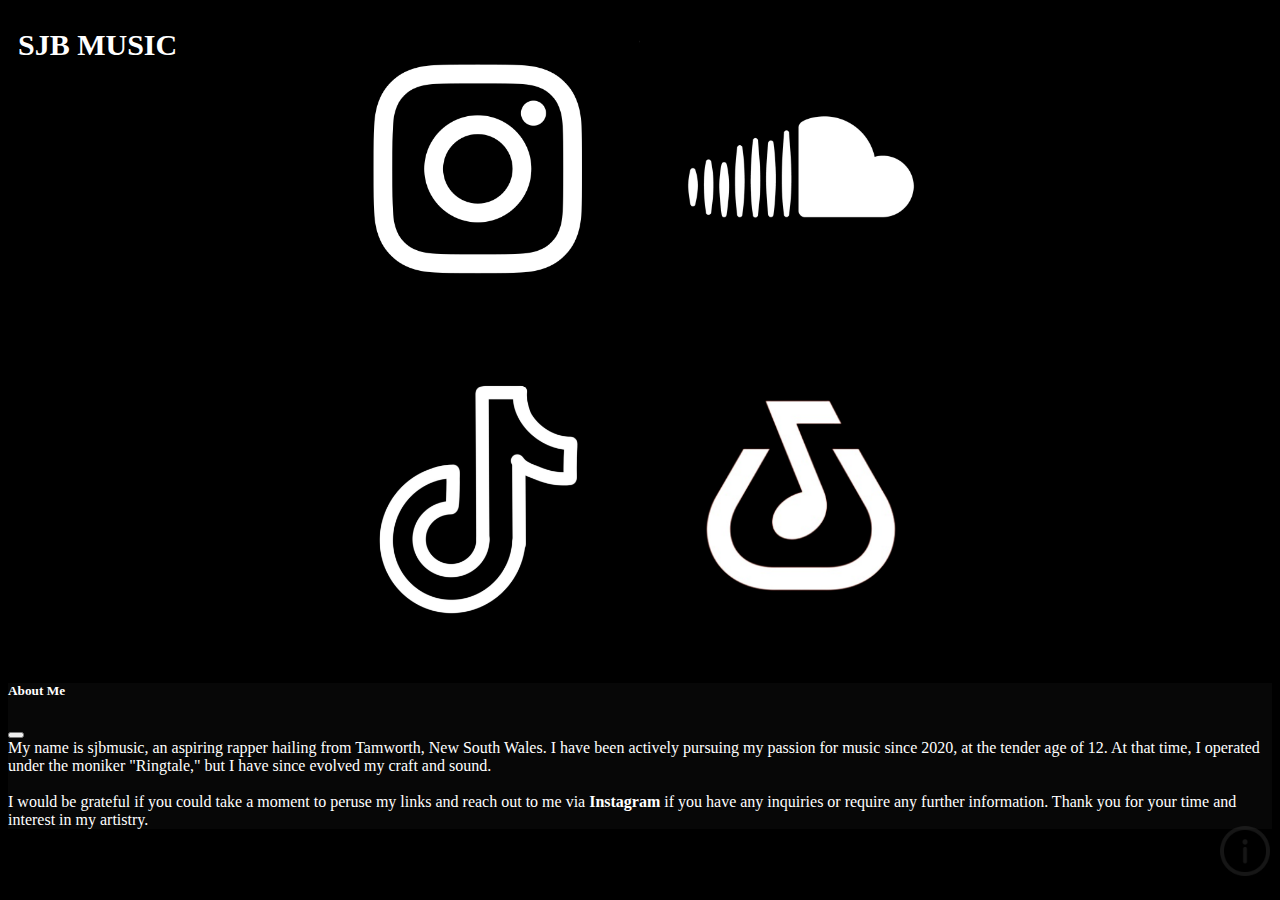
<file: index.html>
<!DOCTYPE html>
<html data-bs-theme="dark">
    <head>
        <title>SJB Music</title>
        <link rel="stylesheet" href="style.css">
        <link href="https://cdn.jsdelivr.net/npm/bootstrap@5.3.0-alpha1/dist/css/bootstrap.min.css" rel="stylesheet" integrity="sha384-GLhlTQ8iRABdZLl6O3oVMWSktQOp6b7In1Zl3/Jr59b6EGGoI1aFkw7cmDA6j6gD" crossorigin="anonymous">
    </head>
    <body style="background-color: black;">
        <h1 class="h1-main">SJB MUSIC</h1>
        <center>
            <div class="grid-container">
                <a id="holder" class="item1" href="https://instagram.com/sjbmusic_" target="_blank">
                    <img src="assets\instagram-white-bg.png" alt="Instagram">
                </a>
                <a id="holder" class="item2" href="https://on.soundcloud.com/GjzPpMB9xVbCLVas9" target="_blank">
                    <img src="assets\soundcloud-white-bg.jpg" alt="Soundcloud">
                </a>
                <a id="holder" class="item3" href="https://www.tiktok.com/@sjbmusic_" target="_blank">
                    <img src="assets\tiktok-white-bg.png" alt="TikTok">
                </a>
                <a id="holder" class="item4" href="https://www.bandlab.com/sjbmusic_" target="_blank">
                    <img src="assets\bandlab-white-bg.png" alt="Bandlab">
                </a>
            </div>
        </center>
        <div class="about-btn">
            <a href="#" data-bs-toggle="offcanvas" data-bs-target="#offcanvasExample" aria-controls="offcanvasExample">
                <img src="assets\info-icon-gray.png" alt="About Me">
            </a>
        </div>
        <div style="background-color: #070707; color: #ffffff;" class="offcanvas offcanvas-start" tabindex="-1" id="offcanvasExample" aria-labelledby="offcanvasExampleLabel">
            <div class="offcanvas-header">
              <h5 class="offcanvas-title" id="offcanvasExampleLabel">About Me</h5>
              <button type="button" class="btn-close" data-bs-dismiss="offcanvas" aria-label="Close"></button>
            </div>
            <div class="offcanvas-body">
              <div>
                My name is sjbmusic, an aspiring rapper hailing from Tamworth, New South Wales. I have been actively pursuing my passion for music since 2020, at the tender age of 12. At that time, I operated under the moniker "Ringtale," but I have since evolved my craft and sound.<br><br>
                I would be grateful if you could take a moment to peruse my links and reach out to me via <a style="color: #ffffff; text-decoration: solid;" href="https://instagram.com/sjbmusic_"><b>Instagram</b></a> if you have any inquiries or require any further information. Thank you for your time and interest in my artistry.
              </div>
            </div>
          </div>
        <script src="https://cdn.jsdelivr.net/npm/bootstrap@5.3.0-alpha1/dist/js/bootstrap.bundle.min.js" integrity="sha384-w76AqPfDkMBDXo30jS1Sgez6pr3x5MlQ1ZAGC+nuZB+EYdgRZgiwxhTBTkF7CXvN" crossorigin="anonymous"></script>
    </body>
</html>
</file>
<file: style.css>
.grid-container {
    display: grid;
    grid-template-areas:
    'instagram bandlab'
    'tiktok soundcloud';
    max-width: 51%;
    max-height: 51%;

}
.item1 { grid-area: instagram; }
.item2 { grid-area: bandlab; }
.item3 { grid-area: tiktok; }
.item4 { grid-area: soundcloud; }
.item5 { grid-area: youtube; }

@media only screen and (min-width: 1700px) {
    .grid-container {
        max-width: 48%;
        max-height: 48%;
    }
}

@media only screen and (min-width: 1400px) and (max-width: 1700px) {
    .grid-container {
        min-width: 48%;
        min-height: 48%;
    
    }
    .h1-main {
        font-size: 20px;
    }
}

@media only screen and (min-width: 1300px) and (max-width: 1400px) {
    .grid-container {
        min-width: 55%;
        min-height: 55%;
    
    }

    .h1-main {
        font-size: 40px;
    }
}

@media only screen and (min-width: 1024px) and (max-width: 1300px) {
    .grid-container {
        grid-template-areas:
        'instagram bandlab'
        'tiktok soundcloud';
        min-width: 51%;
        min-height: 51%;
    
    }

    .h1-main {
        font-size: 50px;
    }
}

@media only screen and (max-width: 1024px) and (min-width: 600px) {
    .grid-container {
        grid-template-areas:
        'instagram'
        'bandlab'
        'tiktok'
        'soundcloud';
        min-width: 51%;
        min-height: 51%;
    
    }
}

@media only screen and (max-width: 600px) and (min-width: 400px) {
    .grid-container {
        min-width: 60%;
        min-height: 60%;
    }

    .about-btn img {
        width: 100%;
        opacity: 20%;
    }

    .h1-main {
        font-size: 75px;
    }
}

@media only screen and (max-width: 399px) and (min-width: 235px) {
    .h1-main {
        font-size: 200px;
    }

    .grid-container {
        max-width: 80%;
    }
}

.h1-main {
    color: white;
    text-align: center;
    justify-content: center;
    position: absolute;
    padding-left: 10px;
    font-size: 30px;
}

.about-btn {
    color: white;
    text-align: right;
    position: absolute;
    padding: 10px;
    right: 0;
    bottom: 10px;
}
.about-btn img {
    width: 50px;
    opacity: 20%;
}

#holder {
    overflow: hidden;
}
  
#holder img {
    z-index: 2;
    width: 100%;
     -webkit-transition: all 0.8s ease;
    -moz-transition: all 0.8s ease;
    transition: all 0.8s ease;
}
  
#holder img:hover {
    background-color: black;
    transform: scale(1.5,1.5);
    filter: brightness(30%);
}
</file>
